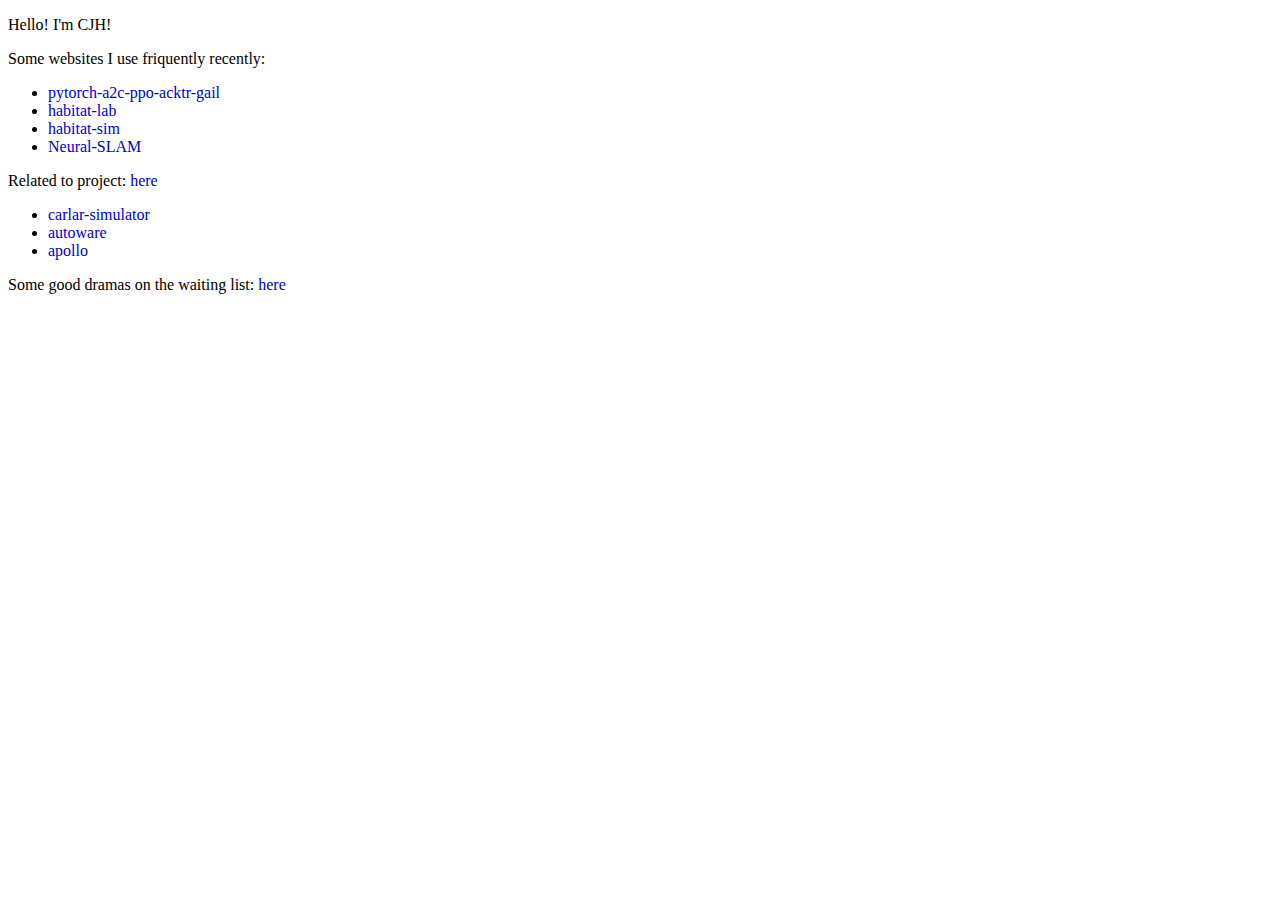
<file: index.html>
<!DOCTYPE html>
<html lang="en">
<head>
    <meta charset="UTF-8">
    <meta http-equiv="X-UA-Compatible" content="IE=edge">
    <meta name="viewport" content="width=device-width, initial-scale=1.0">
    <title>Jh's Space</title>
    <link rel="icon" href="image/favicon.ico" type="image/x-icon">
    <link rel="stylesheet" href="css/index.css">
</head>
<body>
    <p>
        Hello! I'm CJH!
    </p>
    <p>
        Some websites I use friquently recently: 
    </p>
    <ul>
        <li><a href="https://github.com/ikostrikov/pytorch-a2c-ppo-acktr-gail" target="_blank">pytorch-a2c-ppo-acktr-gail</a></li>
        <li><a href="https://github.com/facebookresearch/habitat-lab" target="_blank">habitat-lab</a></li>
        <li><a href="https://github.com/facebookresearch/habitat-sim" target="_blank">habitat-sim</a></li>
        <li><a href="https://github.com/devendrachaplot/Neural-SLAM" target="_blank">Neural-SLAM</a></li>
    </ul>
    <p>
        Related to project: <a href="content/project.html">here</a>
    </p>
    <ul>
        <li><a href="https://github.com/carla-simulator/carla" target="_blank">carlar-simulator</a></li>
        <li><a href="https://github.com/autowarefoundation/autoware" target="_blank">autoware</a></li>
        <li><a href="https://github.com/ApolloAuto/apollo" target="_blank">apollo</a></li>
    </ul>
    <p>
        Some good dramas on the waiting list: <a href="content/relax.html">here</a>
    </p>
</body>
</html>
</file>
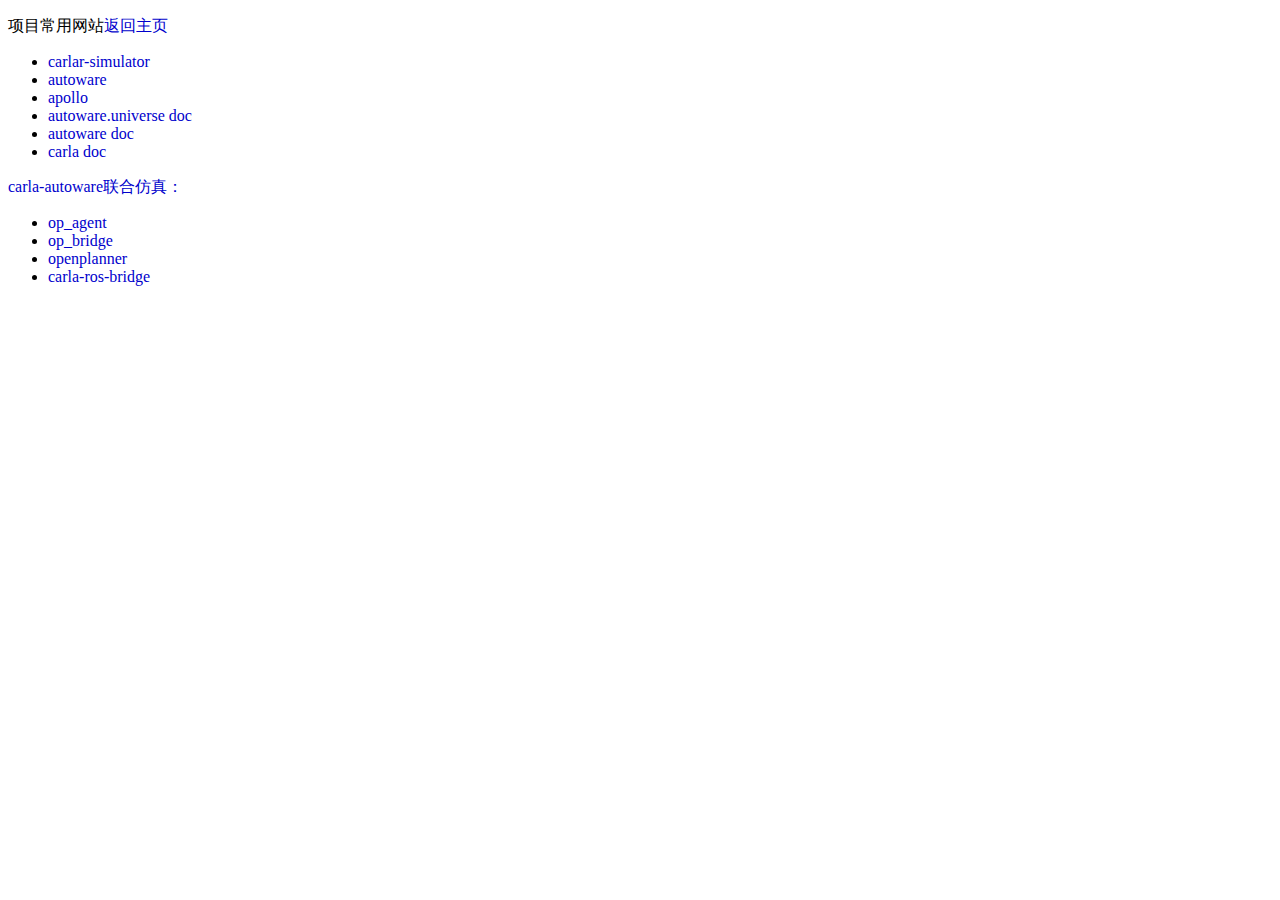
<file: content/project.html>
<!DOCTYPE html>
<html lang="en">
<head>
    <meta charset="UTF-8">
    <meta http-equiv="X-UA-Compatible" content="IE=edge">
    <meta name="viewport" content="width=device-width, initial-scale=1.0">
    <link rel="icon" href="../image/favicon.ico" type="image/x-icon">
    <link rel="stylesheet" href="../css/index.css">
    <title>Project</title>
</head>
<body>
    <p>
        项目常用网站<a href="../index.html" >返回主页</a>
    </p>
    <ul>
        <li><a href="https://github.com/carla-simulator/carla" target="_blank">carlar-simulator</a></li>
        <li><a href="https://github.com/autowarefoundation/autoware" target="_blank">autoware</a></li>
        <li><a href="https://github.com/ApolloAuto/apollo" target="_blank">apollo</a></li>
        <li><a href="https://autowarefoundation.github.io/autoware.universe/main/" target="_blank">autoware.universe doc</a></li>
        <li><a href="https://autowarefoundation.github.io/autoware-documentation/main/" target="_blank">autoware doc</a></li>
        <li><a href="https://carla.readthedocs.io/en/latest/" target="_blank">carla doc</li>
    </ul>
    <p>
        carla-autoware联合仿真：
    </p>
    <ul>
        <li><a href="https://github.com/hatem-darweesh/op_agent" target="_blank">op_agent</a></li>
        <li><a href="https://github.com/hatem-darweesh/op_bridge" target="_blank">op_bridge</a></li>
        <li><a href="https://github.com/ZATiTech/open_planner" target="_blank">openplanner</a></li>
        <li><a href="https://carla.readthedocs.io/projects/ros-bridge/en/latest/" target="_blank">carla-ros-bridge</li>
    </ul>
</body>
</html>
</file>
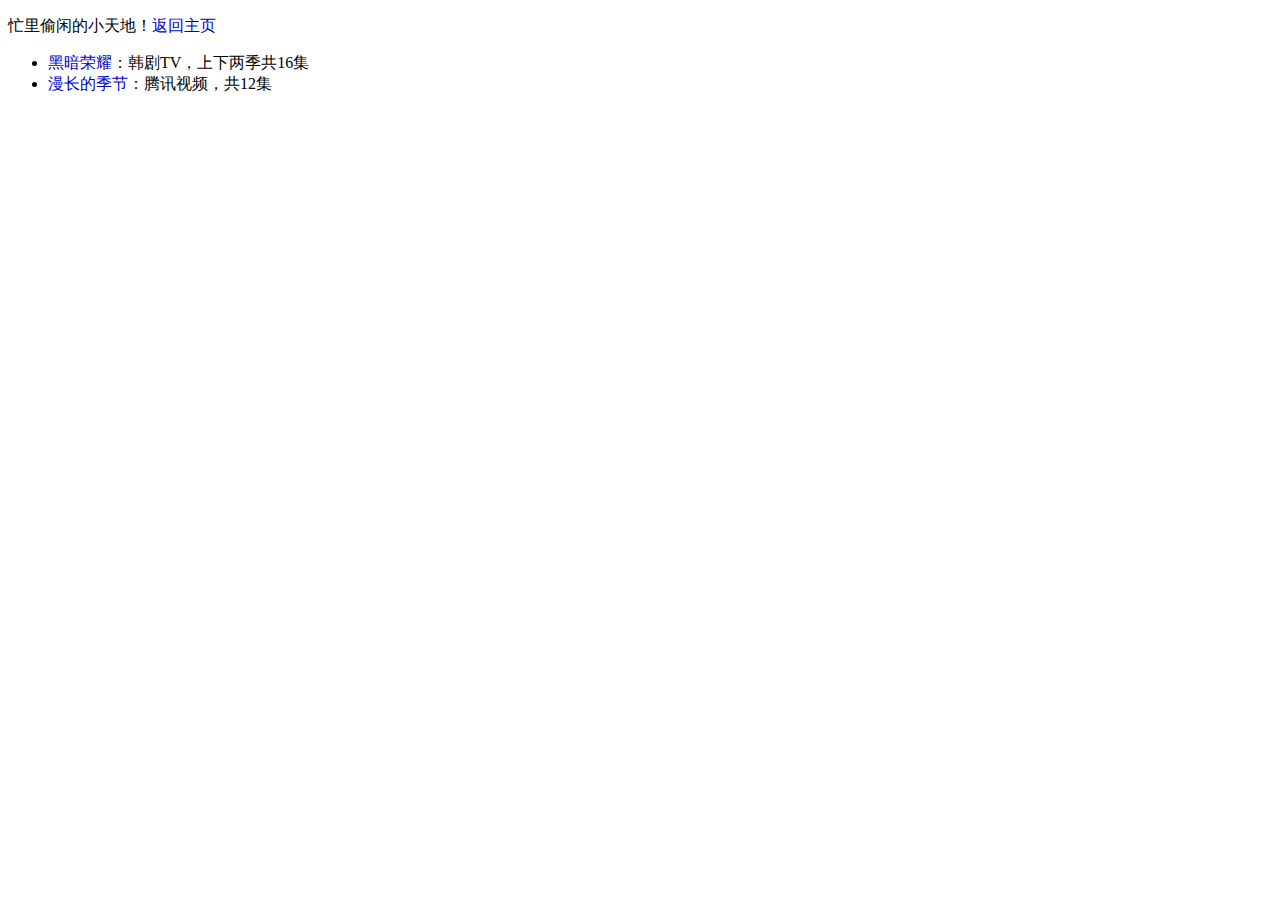
<file: content/relax.html>
<!DOCTYPE html>
<html lang="en">
<head>
    <meta charset="UTF-8">
    <meta http-equiv="X-UA-Compatible" content="IE=edge">
    <meta name="viewport" content="width=device-width, initial-scale=1.0">
    <link rel="icon" href="../image/favicon.ico" type="image/x-icon">
    <link rel="stylesheet" href="../css/index.css">
    <title>Relax Space</title>
</head>
<body>
    <p>
        忙里偷闲的小天地！<a href="../index.html" >返回主页</a>
    </p>
    <ul>
        <li><a href="https://movie.douban.com/subject/35314632/" target="_blank">黑暗荣耀</a>：韩剧TV，上下两季共16集</li>
        <li><a href="https://movie.douban.com/subject/35588177/" target="_blank">漫长的季节</a>：腾讯视频，共12集</li>
    </ul>
</body>
</html>
</file>
<file: css/index.css>
body a {
  text-decoration: none;
}
body a:link {
  font-size: 12pt;
  color: #0000cc;
  /* font-family: 宋体; */
  text-align: left;
}
body a:visited {
  font-size: 9pt;
  color: #0000cc;
  /* font-family: 宋体; */
  text-align: left;
}
body a:hover {
  color: #993300;
}
body a:active {
  color: #ff0033;
}
</file>
